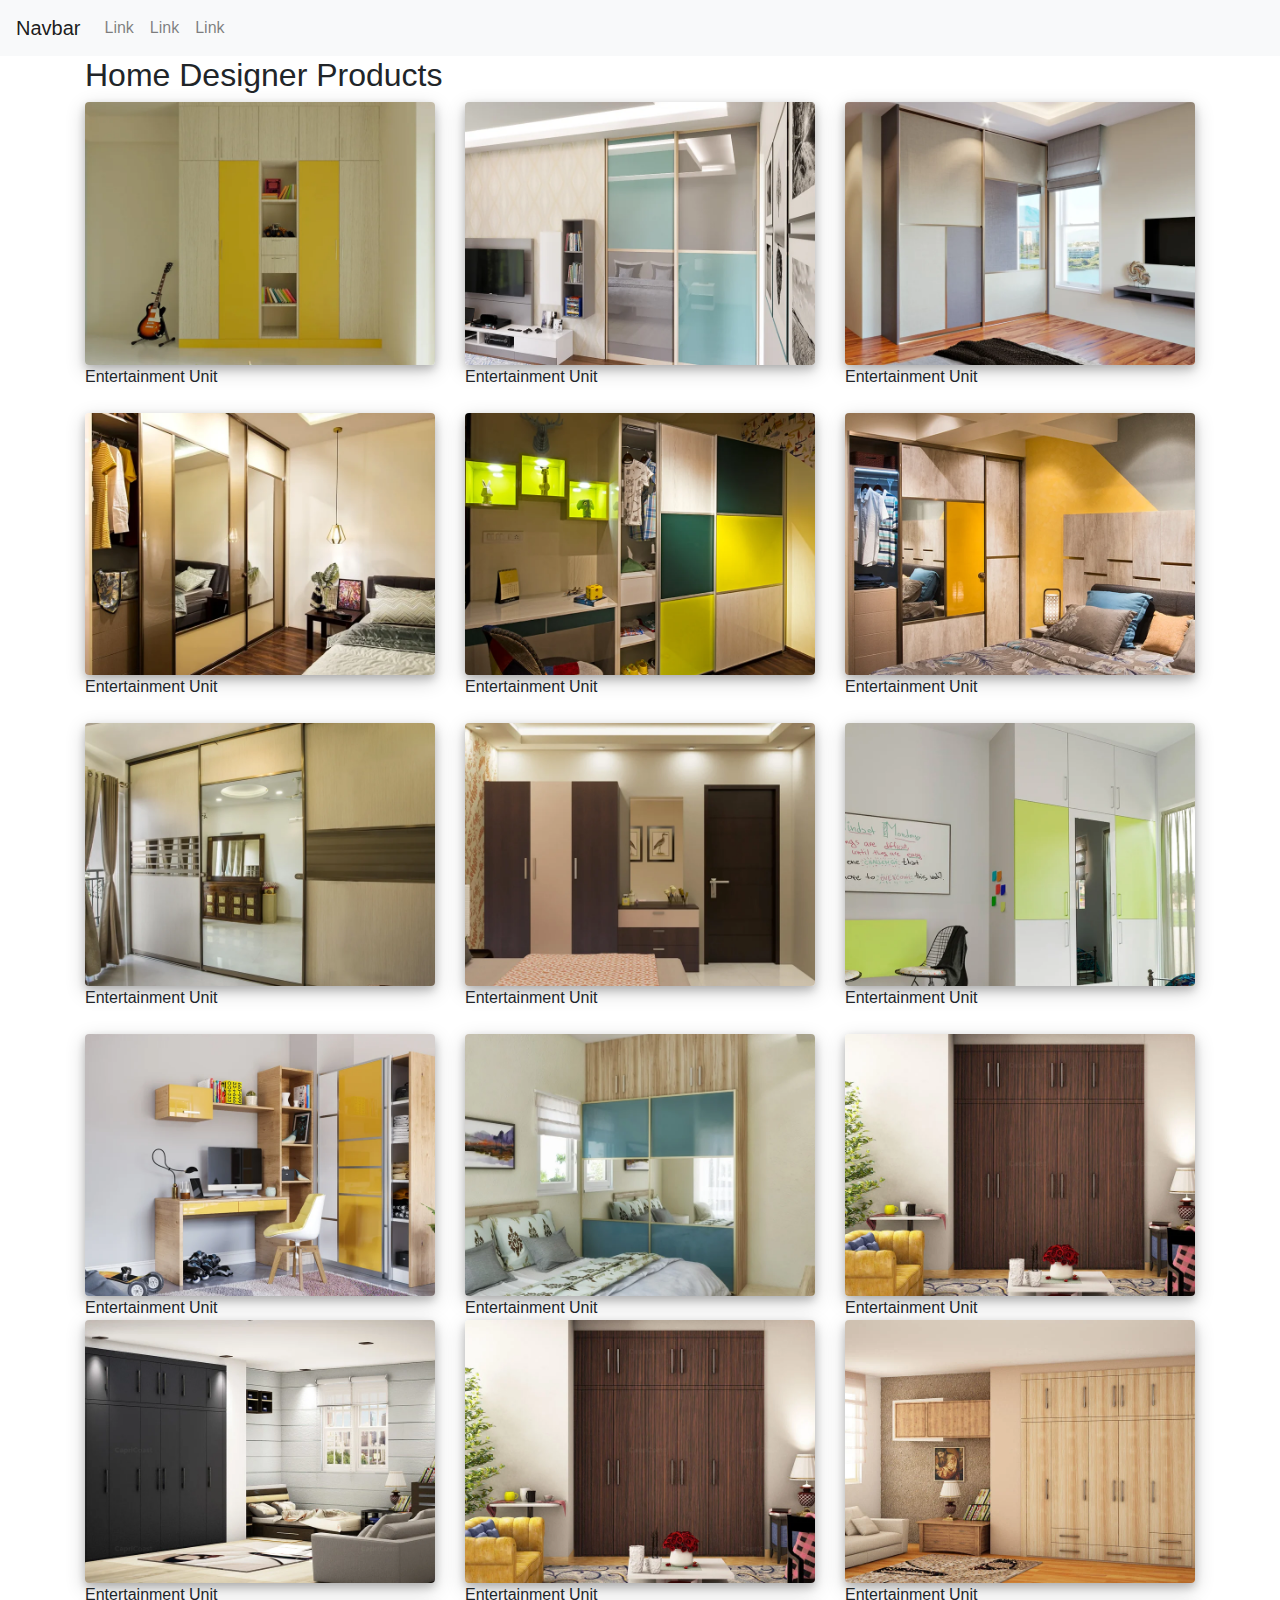
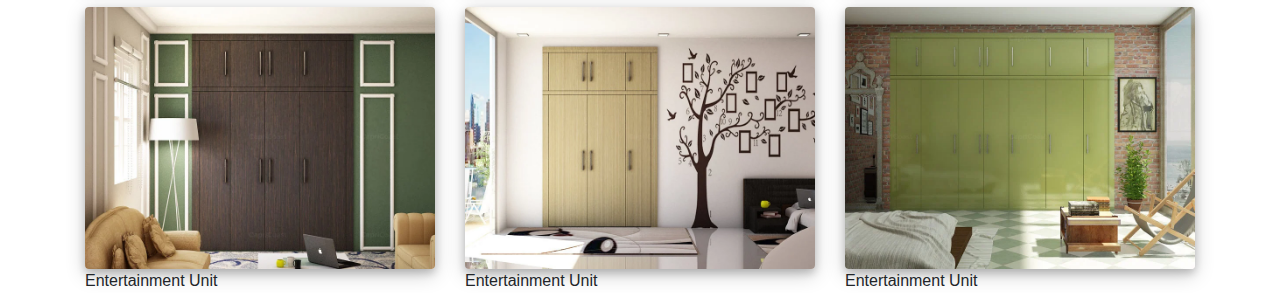
<file: bedroom.html>
<!DOCTYPE html>

<html>

<head>

              <title>Interior Design</title>

              <meta charset="utf-8">

    <meta name="viewport" content="width=device-width, initial-scale=1, shrink-to-fit=no">

    <link rel="stylesheet" href="https://stackpath.bootstrapcdn.com/bootstrap/4.5.2/css/bootstrap.min.css">

              <script src="https://code.jquery.com/jquery-3.5.1.slim.min.js"></script>

              <script src="https://cdn.jsdelivr.net/npm/popper.js@1.16.1/dist/umd/popper.min.js"></script>

              <script src="https://stackpath.bootstrapcdn.com/bootstrap/4.5.2/js/bootstrap.min.js"></script>

              <link rel="stylesheet" href="bedroom.css">

</head>

<body>

              <header>

                           <nav class="navbar navbar-expand-md bg-light navbar-light">

                                         <a class="navbar-brand" href="#">Navbar</a>

                                         <button class="navbar-toggler" type="button" data-toggle="collapse" data-target="#collapsibleNavbar">

                                                       <span class="navbar-toggler-icon"></span>

                                         </button>

                                         <div class="collapse navbar-collapse" id="collapsibleNavbar">

                                                       <ul class="navbar-nav">

                                                                    <li class="nav-item">

                                                                                  <a class="nav-link" href="#">Link</a>

                                                                    </li>

                    <li class="nav-item">

                           <a class="nav-link" href="#">Link</a>

                    </li>

                    <li class="nav-item">

                        <a class="nav-link" href="#">Link</a>

                    </li>

                </ul>

            </div>

        </nav>

              </header>

              <div class="container">

                           <h2>Home Designer Products</h2>

                           <div class="row" id="gallery" data-toggle="modal" data-target="#exampleModal">

                                         <div class="col-md-4">

                                                       <img src="1br.webp" alt="br1" class="img img-fluid rounded" data-target="#carouselExample" data-slide-to="0">

                                                       <caption>Entertainment Unit</caption>

                                         </div>

                                         <div class="col-md-4">

                                                       <img src="2br.webp" alt="br2" class="img img-fluid rounded" data-target="#carouselExample" data-slide-to="1">

                                                       <caption>Entertainment Unit</caption>

                                         </div>

                                         <div class="col-md-4">

                                                       <img src="3br.webp" alt="br3" class="img img-fluid rounded" data-target="#carouselExample" data-slide-to="2">

                                                       <caption>Entertainment Unit</caption>

                                         </div>

                           </div>

                           <br>

                           <div class="row">

                                         <div class="col-md-4">

                                                       <img src="4br.webp" alt="br4" class="img img-fluid rounded" data-target="#carouselExample" data-slide-to="3">

                                                       <caption>Entertainment Unit</caption>

                                         </div>

                                         <div class="col-md-4">

                                                       <img src="5br.webp" alt="br5" class="img img-fluid rounded" data-target="#carouselExample" data-slide-to="4">

                                                       <caption>Entertainment Unit</caption>

                                         </div>

                                         <div class="col-md-4">

                                                       <img src="6br.webp" alt="br6" class="img img-fluid rounded" data-target="#carouselExample" data-slide-to="5">

                                                       <caption>Entertainment Unit</caption>

                                         </div>

                           </div>

                           <br>

                           <div class="row" data-toggle="modal" data-target="#exampleModal">

                                         <div class="col-md-4">

                                                       <img src="7br.webp" alt="br7" class="img img-fluid rounded" data-target="#carouselExample" data-slide-to="6">

                                                       <caption>Entertainment Unit</caption>

                                         </div>

                                         <div class="col-md-4">

                                                       <img src="8br.webp" alt="br8" class="img img-fluid rounded" data-target="#carouselExample" data-slide-to="7">

                                                       <caption>Entertainment Unit</caption>

                                         </div>

                                         <div class="col-md-4">

                                                       <img src="9br.webp" alt="br9" class="img img-fluid rounded" data-target="#carouselExample" data-slide-to="8">

                                                       <caption>Entertainment Unit</caption>

                                         </div>

                           </div>

                           <br>

                           <div class="row" data-toggle="modal" data-target="#exampleModal">

                                         <div class="col-md-4">

                                                       <img src="11br.webp" alt="br11" class="img img-fluid rounded" data-target="#carouselExample" data-slide-to="9">

                                                       <caption>Entertainment Unit</caption>

                                         </div>

                                         <div class="col-md-4">

                                                       <img src="12br.webp" alt="br12" class="img img-fluid rounded" data-target="#carouselExample" data-slide-to="10">

                                                       <caption>Entertainment Unit</caption>

                                         </div>

                                         <div class="col-md-4">

                                                       <img src="13br.webp" alt="br13" class="img img-fluid rounded" data-target="#carouselExample" data-slide-to="11">

                                                       <caption>Entertainment Unit</caption>

                                         </div>

                           </div>

                           <div class="row" data-toggle="modal" data-target="#exampleModal">

                                         <div class="col-md-4">

                                                       <img src="14br.webp" alt="br14" class="img img-fluid rounded" data-target="#carouselExample" data-slide-to="12">

                                                       <caption>Entertainment Unit</caption>

                                         </div>

                                         <div class="col-md-4">

                                                       <img src="15br.webp" alt="br15" class="img img-fluid rounded" data-target="#carouselExample" data-slide-to="13">

                                                       <caption>Entertainment Unit</caption>

                                         </div>

                                         <div class="col-md-4">

                                                       <img src="16br.webp" alt="br16" class="img img-fluid rounded" data-target="#carouselExample" data-slide-to="14">

                                                       <caption>Entertainment Unit</caption>

                                         </div>

                           </div>

                           <div class="row" data-toggle="modal" data-target="#exampleModal">

                                         <div class="col-md-4">

                                                       <img src="17br.webp" alt="17br" class="img img-fluid rounded" data-target="#carouselExample" data-slide-to="15">

                                                       <caption>Entertainment Unit</caption>

                                         </div>

                                         <div class="col-md-4">

                                                       <img src="18br.webp" alt="18br" class="img img-fluid rounded" data-target="#carouselExample" data-slide-to="16">

                                                       <caption>Entertainment Unit</caption>

                                         </div>

                                         <div class="col-md-4">

                                                       <img src="19br.webp" alt="br19" class="img img-fluid rounded" data-target="#carouselExample" data-slide-to="17">

                                                       <caption>Entertainment Unit</caption>

                                         </div>

                           </div>

                           <div class="modal fade" id="exampleModal" tabindex="-1" role="dialog" aria-hidden="true">

  <div class="modal-dialog" role="document">

    <div class="modal-content">

      <div class="modal-header">

        <button type="button" class="close" data-dismiss="modal" aria-label="Close">

          <span aria-hidden="true">×</span>

        </button>

      </div>

      <div class="modal-body">

       

      <!-- Carousel markup: https://getbootstrap.com/docs/4.4/components/carousel/ -->

      <div id="carouselExample" class="carousel slide" data-ride="carousel">

          <div class="carousel-inner">

            <div class="carousel-item active">

              <img class="w-100" src="1br.webp">

            </div>

            <div class="carousel-item">

              <img class="d-block w-100" src="2br.webp">

            </div>

            <div class="carousel-item">

              <img class="d-block w-100" src="3br.webp">

            </div>

            <div class="carousel-item">

              <img class="d-block w-100" src="4br.webp">

            </div>

            <div class="carousel-item">

              <img class="d-block w-100" src="5br.webp">

            </div>

            <div class="carousel-item">

              <img class="d-block w-100" src="6br.webp">

            </div>

            <div class="carousel-item">

              <img class="d-block w-100" src="7br.webp">

            </div>

            <div class="carousel-item">

              <img class="d-block w-100" src="8br.webp">

            </div>

            <div class="carousel-item">

              <img class="d-block w-100" src="9br.webp">

            </div>

            <div class="carousel-item">

              <img class="d-block w-100" src="11br.webp">

            </div>

            <div class="carousel-item">

              <img class="d-block w-100" src="12br.webp">

            </div>

            <div class="carousel-item">

              <img class="d-block w-100" src="13br.webp">

            </div>

            <div class="carousel-item">

              <img class="d-block w-100" src="14br.webp">

            </div>

            <div class="carousel-item">

              <img class="d-block w-100" src="15br.webp">

            </div>

            <div class="carousel-item">

              <img class="d-block w-100" src="16br.webp">

            </div>

            <div class="carousel-item">

              <img class="d-block w-100" src="17br.webp">

            </div>

            <div class="carousel-item">

              <img class="d-block w-100" src="18br.webp">

            </div>

            <div class="carousel-item">

              <img class="d-block w-100" src="19br.webp">

            </div>

          </div>

          <a class="carousel-control-prev" href="#carouselExample" role="button" data-slide="prev">

            <span class="carousel-control-prev-icon" aria-hidden="true"></span>

            <span class="sr-only" style="background-color: grey;color:white;">Previous</span>

          </a>

          <a class="carousel-control-next" href="#carouselExample" role="button" data-slide="next">

            <span class="carousel-control-next-icon" aria-hidden="true"></span>

            <span class="sr-only">Next</span>

          </a>

        </div>

      </div>

 

      <div class="modal-footer">

              <a href="order.html" role="button" class="btn btn-dark">Order</a>

        <button type="button" class="btn btn-secondary" data-dismiss="modal">Close</button>

       

      </div>

    </div>

  </div>

</div>

 

 

              </div>

 

 

 

 

</body>

</html>
</file>
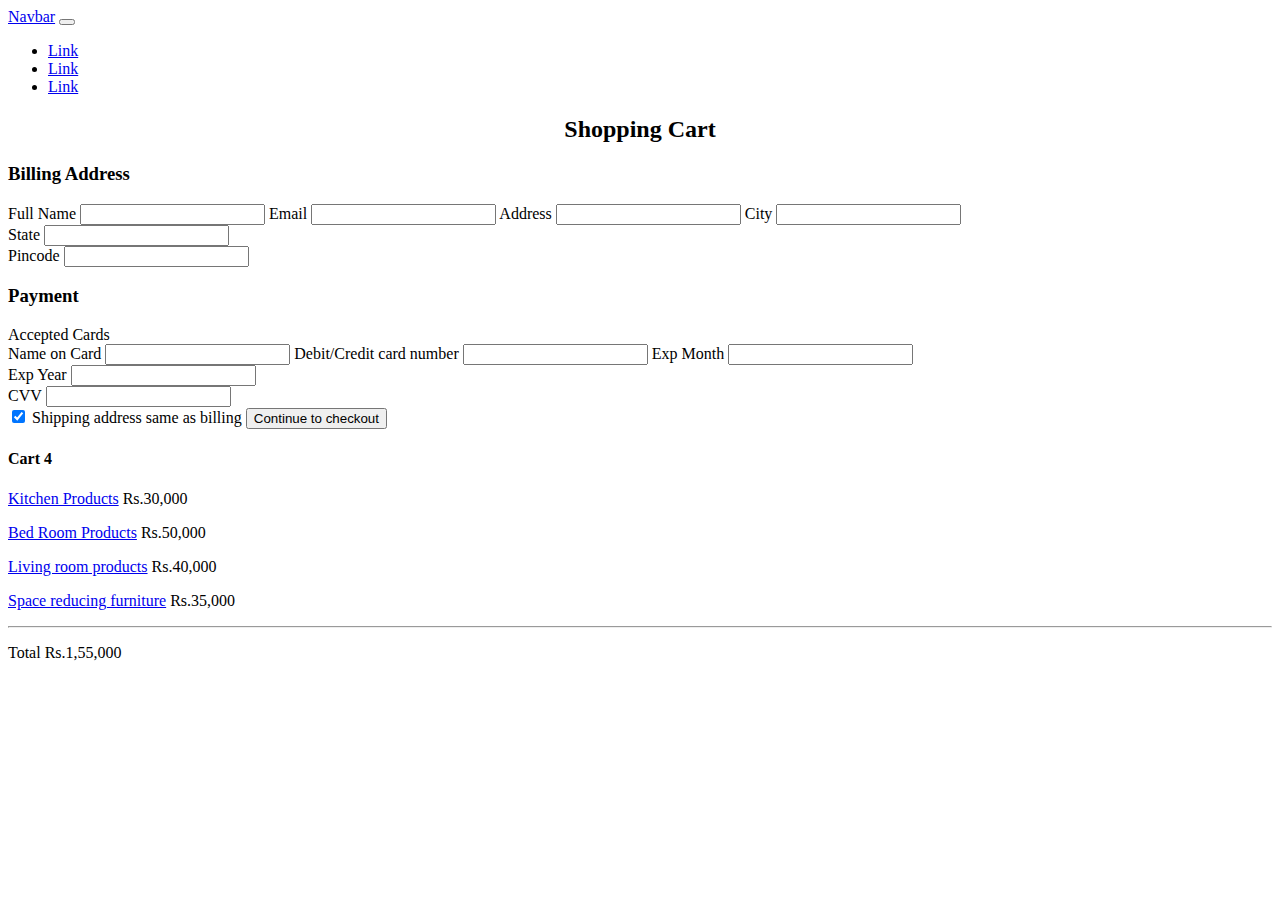
<file: order.html>
<!DOCTYPE HTML PUBLIC "-//W3C//DTD HTML 4.01 Transitional//EN"><html><head><META http-equiv="Content-Type" content="text/html; charset=utf-8"></head><body>


	
	
    
    
	
	
	
	

<div>
	
		
			<a href="#0.4_">Navbar</a>
			<button type="button">
				<span></span>
			</button>
			<div>
				<ul>
					<li>
						<a href="#0.4_">Link</a>
					</li>
                    <li>
                    	<a href="#0.4_">Link</a>
                    </li>
                    <li>
                        <a href="#0.4_">Link</a>
                    </li>
                </ul>
            </div>
        
	
	<h2 style="text-align:center">Shopping Cart</h2>
	<div>
	<div>
  <div>
    <div>
      <form target="_blank" onsubmit="try {return window.confirm(&quot;This form may not function properly due to certain security constraints.\nContinue?&quot;);} catch (e) {return false;}">

        <div>
          <div>
            <h3>Billing Address</h3>
            <label><i></i> Full Name</label>
            <input type="text" name="firstname">
            <label><i></i> Email</label>
            <input type="text" name="email">
            <label><i></i> Address</label>
            <input type="text" name="address">
            <label><i></i> City</label>
            <input type="text" name="city">

            <div>
              <div>
                <label>State</label>
                <input type="text" name="state">
              </div>
              <div>
                <label>Pincode</label>
                <input type="text" name="zip">
              </div>
            </div>
          </div>

          <div>
            <h3>Payment</h3>
            <label>Accepted Cards</label>
            <div>
              <i style="color:navy"></i>
              <i style="color:blue"></i>
              <i style="color:red"></i>
              <i style="color:orange"></i>
            </div>
            <label>Name on Card</label>
            <input type="text" name="cardname">
            <label>Debit/Credit card number</label>
            <input type="text" name="cardnumber">
            <label>Exp Month</label>
            <input type="text" name="expmonth">

            <div>
              <div>
                <label>Exp Year</label>
                <input type="text" name="expyear">
              </div>
              <div>
                <label>CVV</label>
                <input type="text" name="cvv">
              </div>
            </div>
          </div>

        </div>
        <label>
          <input type="checkbox" checked name="sameadr"> Shipping address same as billing
        </label>
        <input type="submit" value="Continue to checkout">
      </form>
    </div>
  </div>

  <div>
    <div>
      <h4>Cart
        <span style="color:black">
          <i></i>
          <b>4</b>
        </span>
      </h4>
      <p><a href="#0.4_">Kitchen Products</a> <span>Rs.30,000</span></p>
      <p><a href="#0.4_">Bed Room Products</a> <span>Rs.50,000</span></p>
      <p><a href="#0.4_">Living room products</a> <span>Rs.40,000</span></p>
      <p><a href="#0.4_">Space reducing furniture</a> <span>Rs.35,000</span></p>
      <hr>
      <p>Total <span style="color:black"><b></b>Rs.1,55,000</span></p>
    </div>
  </div>
</div>
</div>




</div>
</body></html>
</file>
<file: bedroom.css>
img {
	box-shadow: 0 4px 8px 0 rgba(0, 0, 0, 0.2), 0 6px 20px 0 rgba(0, 0, 0, 0.19);
}
.carousel-control-prev-icon, .carousel-control-next-icon {
    
    outline: black;
    background-color: rgba(0, 0, 0, 0.3);
    background-size: 100%, 100%;
    
}
</file>
